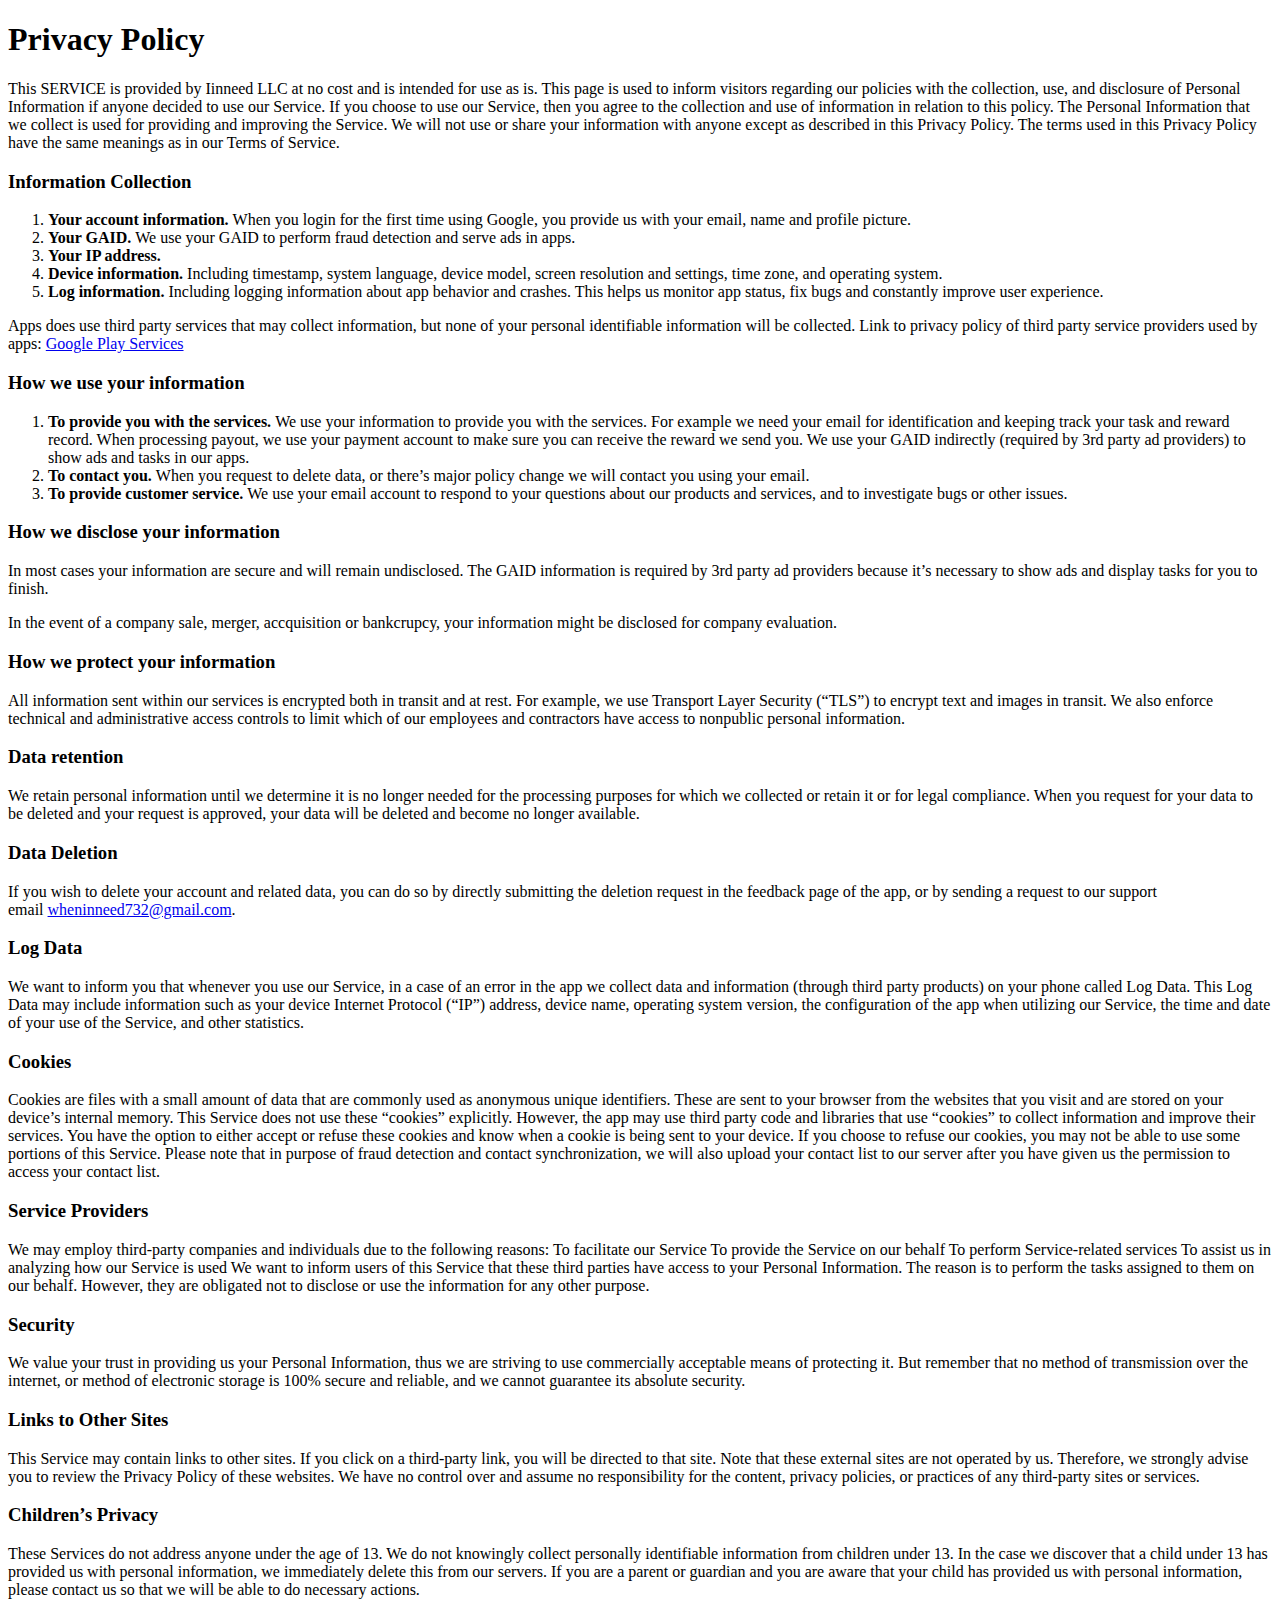
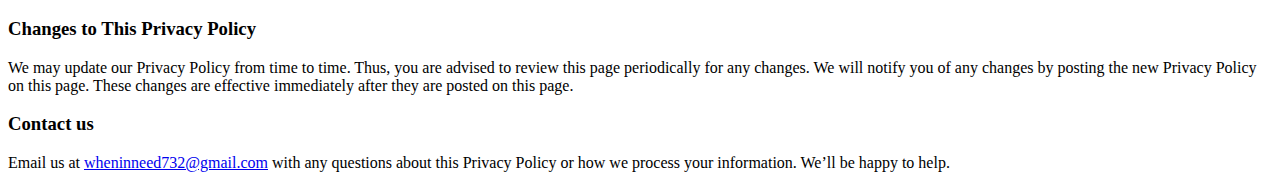
<file: PrivacyPolicy.htm>
<!DOCTYPE html><html><head><meta http-equiv="Content-Type" content="text/html; charset=UTF-8"><link rel="stylesheet" type="text/css" id="u0" href="https://zh.rakko.tools/tools/129/lib/tinymce/skins/ui/oxide/content.min.css"><link rel="stylesheet" type="text/css" id="u1" href="https://zh.rakko.tools/tools/129/lib/tinymce/skins/content/default/content.min.css"></head><body id="tinymce" class="mce-content-body " data-id="content" contenteditable="true" spellcheck="false"><h1 id="privacy-policy">Privacy Policy</h1><p>This SERVICE is provided by Iinneed LLC at no cost and is intended for use as is. This page is used to inform visitors regarding our policies with the collection, use, and disclosure of Personal Information if anyone decided to use our Service. If you choose to use our Service, then you agree to the collection and use of information in relation to this policy. The Personal Information that we collect is used for providing and improving the Service. We will not use or share your information with anyone except as described in this Privacy Policy. The terms used in this Privacy Policy have the same meanings as in our Terms of Service.</p><h3 id="information-collection">Information Collection</h3><ol><li><strong>Your account information.</strong>&nbsp;When you login for the first time using Google, you provide us with your email, name and profile picture.</li><li><strong>Your GAID.</strong>&nbsp;We use your GAID to perform fraud detection and serve ads in apps.</li><li><strong>Your IP address.</strong></li><li><strong>Device information.</strong>&nbsp;Including timestamp, system language, device model, screen resolution and settings, time zone, and operating system.</li><li><strong>Log information.</strong>&nbsp;Including logging information about app behavior and crashes. This helps us monitor app status, fix bugs and constantly improve user experience.</li></ol><p>Apps does use third party services that may collect information, but none of your personal identifiable information will be collected. Link to privacy policy of third party service providers used by apps:&nbsp;<a href="https://policies.google.com/privacy" data-mce-href="https://policies.google.com/privacy">Google Play Services</a></p><h3 id="how-we-use-your-information">How we use your information</h3><ol><li><strong>To provide you with the services.</strong>&nbsp;We use your information to provide you with the services. For example we need your email for identification and keeping track your task and reward record. When processing payout, we use your payment account to make sure you can receive the reward we send you. We use your GAID indirectly (required by 3rd party ad providers) to show ads and tasks in our apps.</li><li><strong>To contact you.</strong>&nbsp;When you request to delete data, or there’s major policy change we will contact you using your email.</li><li><strong>To provide customer service.</strong>&nbsp;We use your email account to respond to your questions about our products and services, and to investigate bugs or other issues.</li></ol><h3 id="how-we-disclose-your-information">How we disclose your information</h3><p>In most cases your information are secure and will remain undisclosed. The GAID information is required by 3rd party ad providers because it’s necessary to show ads and display tasks for you to finish.</p><p>In the event of a company sale, merger, accquisition or bankcrupcy, your information might be disclosed for company evaluation.</p><h3 id="how-we-protect-your-information">How we protect your information</h3><p>All information sent within our services is encrypted both in transit and at rest. For example, we use Transport Layer Security (“TLS”) to encrypt text and images in transit. We also enforce technical and administrative access controls to limit which of our employees and contractors have access to nonpublic personal information.</p><h3 id="data-retention">Data retention</h3><p>We retain personal information until we determine it is no longer needed for the processing purposes for which we collected or retain it or for legal compliance. When you request for your data to be deleted and your request is approved, your data will be deleted and become no longer available.</p><h3 id="data-deletion">Data Deletion</h3><p>If you wish to delete your account and related data, you can do so by directly submitting the deletion request in the feedback page of the app, or by sending a request to our support email&nbsp;<a href="mailto:support@buzzbreak.news" data-mce-href="mailto:support@buzzbreak.news">wheninneed732@gmail.com</a>.</p><h3 id="log-data">Log Data</h3><p>We want to inform you that whenever you use our Service, in a case of an error in the app we collect data and information (through third party products) on your phone called Log Data. This Log Data may include information such as your device Internet Protocol (“IP”) address, device name, operating system version, the configuration of the app when utilizing our Service, the time and date of your use of the Service, and other statistics.</p><h3 id="cookies">Cookies</h3><p>Cookies are files with a small amount of data that are commonly used as anonymous unique identifiers. These are sent to your browser from the websites that you visit and are stored on your device’s internal memory. This Service does not use these “cookies” explicitly. However, the app may use third party code and libraries that use “cookies” to collect information and improve their services. You have the option to either accept or refuse these cookies and know when a cookie is being sent to your device. If you choose to refuse our cookies, you may not be able to use some portions of this Service. Please note that in purpose of fraud detection and contact synchronization, we will also upload your contact list to our server after you have given us the permission to access your contact list.</p><h3 id="service-providers">Service Providers</h3><p>We may employ third-party companies and individuals due to the following reasons: To facilitate our Service To provide the Service on our behalf To perform Service-related services To assist us in analyzing how our Service is used We want to inform users of this Service that these third parties have access to your Personal Information. The reason is to perform the tasks assigned to them on our behalf. However, they are obligated not to disclose or use the information for any other purpose.</p><h3 id="security">Security</h3><p>We value your trust in providing us your Personal Information, thus we are striving to use commercially acceptable means of protecting it. But remember that no method of transmission over the internet, or method of electronic storage is 100% secure and reliable, and we cannot guarantee its absolute security.</p><h3 id="links-to-other-sites">Links to Other Sites</h3><p>This Service may contain links to other sites. If you click on a third-party link, you will be directed to that site. Note that these external sites are not operated by us. Therefore, we strongly advise you to review the Privacy Policy of these websites. We have no control over and assume no responsibility for the content, privacy policies, or practices of any third-party sites or services.</p><h3 id="children’s-privacy">Children’s Privacy</h3><p>These Services do not address anyone under the age of 13. We do not knowingly collect personally identifiable information from children under 13. In the case we discover that a child under 13 has provided us with personal information, we immediately delete this from our servers. If you are a parent or guardian and you are aware that your child has provided us with personal information, please contact us so that we will be able to do necessary actions.</p><h3 id="changes-to-this-privacy-policy">Changes to This Privacy Policy</h3><p>We may update our Privacy Policy from time to time. Thus, you are advised to review this page periodically for any changes. We will notify you of any changes by posting the new Privacy Policy on this page. These changes are effective immediately after they are posted on this page.</p><h3 id="contact-us">Contact us</h3><p>Email us at&nbsp;<a href="mailto:support@buzzbreak.news" data-mce-href="mailto:support@buzzbreak.news">wheninneed732@gmail.com</a>&nbsp;with any questions about this Privacy Policy or how we process your information. We’ll be happy to help.</p></body><script id="allow-copy_script" src="chrome-extension://aefehdhdciieocakfobpaaolhipkcpgc/content_scripts/copy.js"></script></html>
</file>
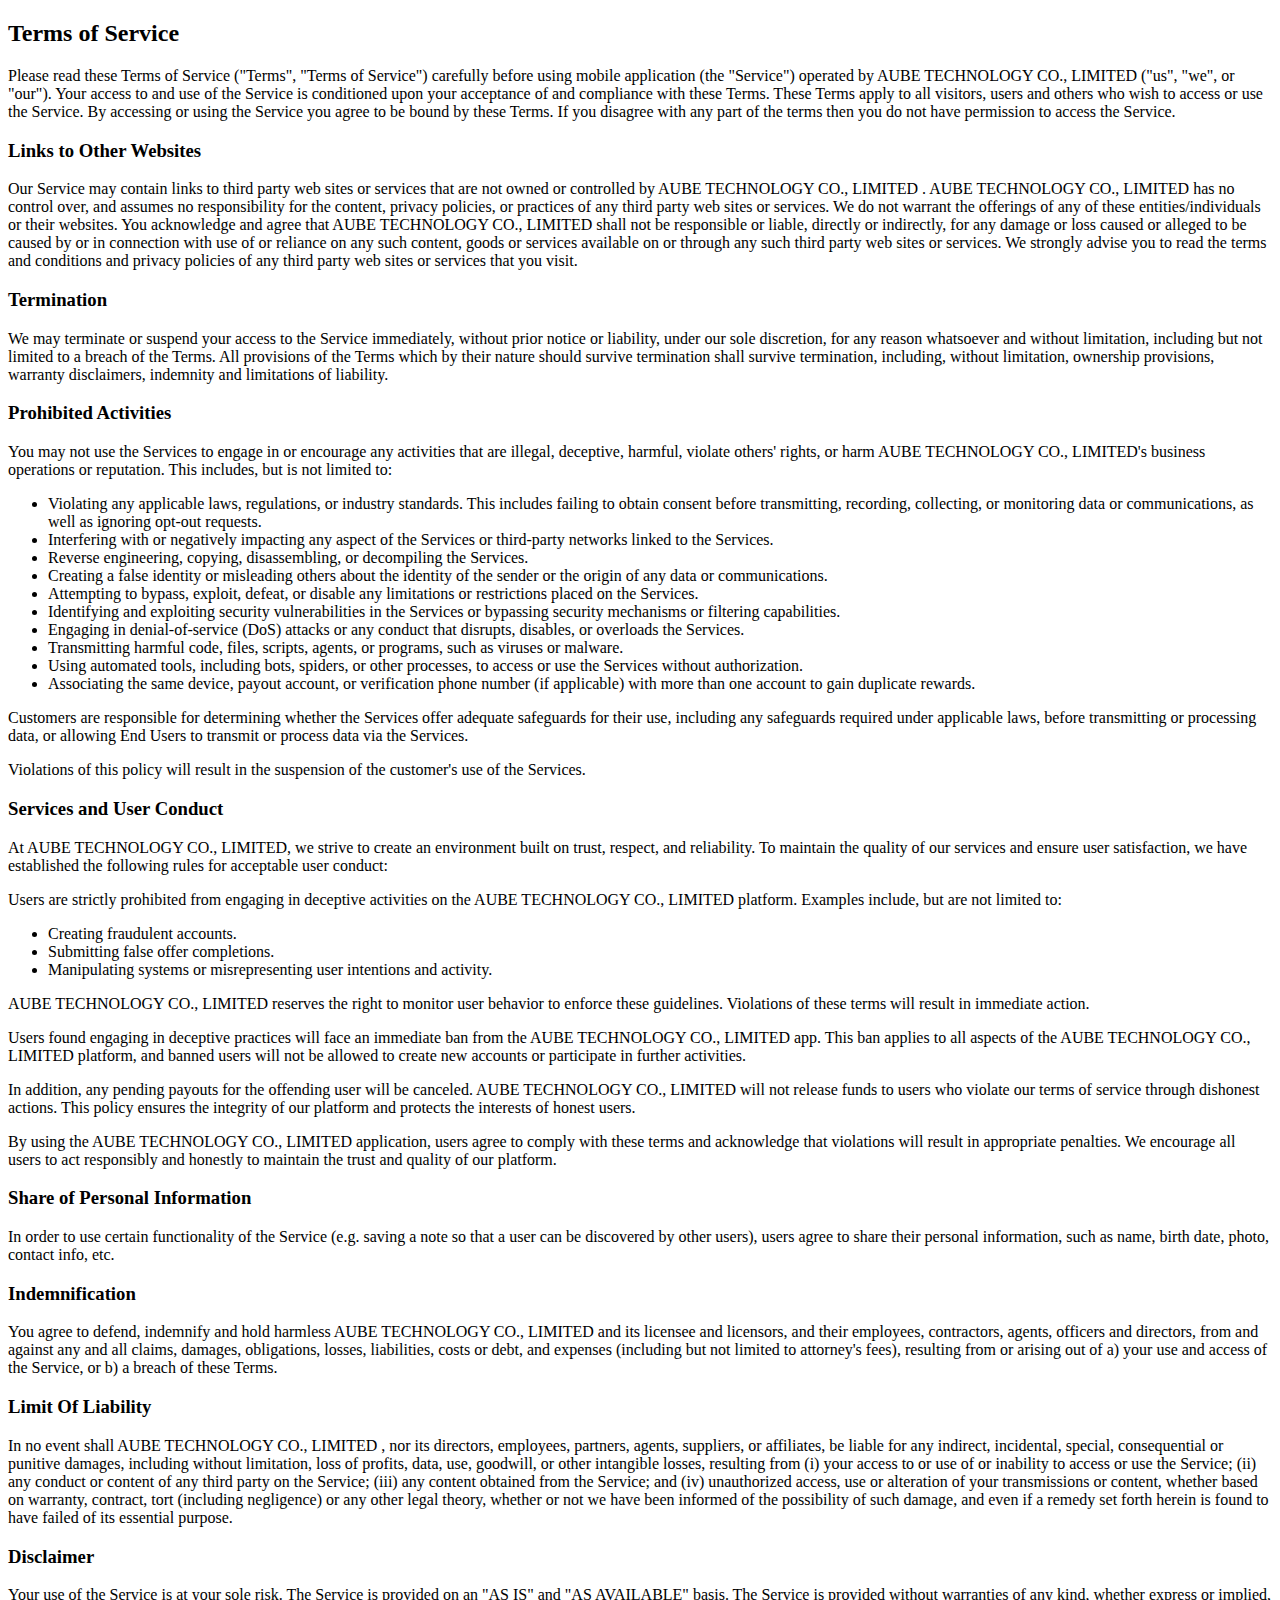
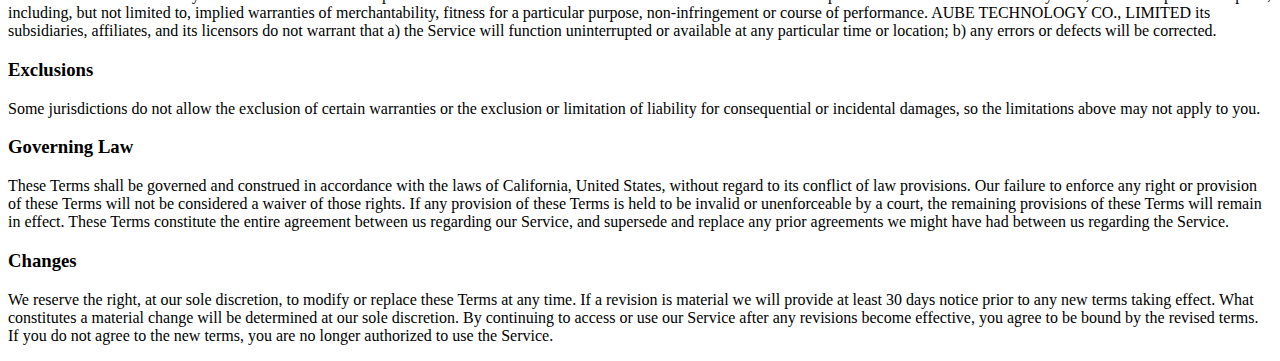
<file: ballsort/terms-of-service.html>
<!DOCTYPE html>
<html>
<head>
    <meta http-equiv="Content-Type" content="text/html; charset=UTF-8">
    <link rel="stylesheet" type="text/css" id="u0"
          href="https://zh.rakko.tools/tools/129/lib/tinymce/skins/ui/oxide/content.min.css">
    <link rel="stylesheet" type="text/css" id="u1"
          href="https://zh.rakko.tools/tools/129/lib/tinymce/skins/content/default/content.min.css">
</head>
<body id="tinymce" class="mce-content-body " data-id="content" contenteditable="true" spellcheck="false"><h2>Terms of
    Service</h2>
<p>Please read these Terms of Service ("Terms", "Terms of Service") carefully before using mobile application (the
    "Service") operated by AUBE TECHNOLOGY CO., LIMITED ("us", "we", or "our"). Your access to and use of the Service is conditioned upon
    your acceptance of and compliance with these Terms. These Terms apply to all visitors, users and others who wish to
    access or use the Service. By accessing or using the Service you agree to be bound by these Terms. If you disagree
    with any part of the terms then you do not have permission to access the Service.</p>
<h3>Links to Other Websites</h3>
<p>Our Service may contain links to third party web sites or services that are not owned or controlled by AUBE TECHNOLOGY CO., LIMITED .
    AUBE TECHNOLOGY CO., LIMITED has no control over, and assumes no responsibility for the content, privacy policies, or practices of
    any third party web sites or services. We do not warrant the offerings of any of these entities/individuals or their
    websites. You acknowledge and agree that AUBE TECHNOLOGY CO., LIMITED shall not be responsible or liable, directly or indirectly, for
    any damage or loss caused or alleged to be caused by or in connection with use of or reliance on any such content,
    goods or services available on or through any such third party web sites or services. We strongly advise you to read
    the terms and conditions and privacy policies of any third party web sites or services that you visit.</p>
<h3>Termination</h3>
<p>We may terminate or suspend your access to the Service immediately, without prior notice or liability, under our sole
    discretion, for any reason whatsoever and without limitation, including but not limited to a breach of the Terms.
    All provisions of the Terms which by their nature should survive termination shall survive termination, including,
    without limitation, ownership provisions, warranty disclaimers, indemnity and limitations of liability.</p>
<h3>Prohibited Activities</h3>
<p>You may not use the Services to engage in or encourage any activities that are illegal, deceptive, harmful, violate
    others' rights, or harm AUBE TECHNOLOGY CO., LIMITED's business operations or reputation. This includes, but is not limited to:</p>
<ul>
    <li>Violating any applicable laws, regulations, or industry standards. This includes failing to obtain consent
        before transmitting, recording, collecting, or monitoring data or communications, as well as ignoring opt-out
        requests.
    </li>
    <li>Interfering with or negatively impacting any aspect of the Services or third-party networks linked to the
        Services.
    </li>
    <li>Reverse engineering, copying, disassembling, or decompiling the Services.</li>
    <li>Creating a false identity or misleading others about the identity of the sender or the origin of any data or
        communications.
    </li>
    <li>Attempting to bypass, exploit, defeat, or disable any limitations or restrictions placed on the Services.</li>
    <li>Identifying and exploiting security vulnerabilities in the Services or bypassing security mechanisms or
        filtering capabilities.
    </li>
    <li>Engaging in denial-of-service (DoS) attacks or any conduct that disrupts, disables, or overloads the Services.
    </li>
    <li>Transmitting harmful code, files, scripts, agents, or programs, such as viruses or malware.</li>
    <li>Using automated tools, including bots, spiders, or other processes, to access or use the Services without
        authorization.
    </li>
    <li>Associating the same device, payout account, or verification phone number (if applicable) with more than one
        account to gain duplicate rewards.
    </li>
</ul>
<p>Customers are responsible for determining whether the Services offer adequate safeguards for their use, including any
    safeguards required under applicable laws, before transmitting or processing data, or allowing End Users to transmit
    or process data via the Services.</p>
<p>Violations of this policy will result in the suspension of the customer's use of the Services.</p>
<h3>Services and User Conduct</h3>
<p>At AUBE TECHNOLOGY CO., LIMITED, we strive to create an environment built on trust, respect, and reliability. To maintain the quality
    of our services and ensure user satisfaction, we have established the following rules for acceptable user
    conduct:</p>
<p>Users are strictly prohibited from engaging in deceptive activities on the AUBE TECHNOLOGY CO., LIMITED platform. Examples include,
    but are not limited to:</p>
<ul>
    <li>Creating fraudulent accounts.</li>
    <li>Submitting false offer completions.</li>
    <li>Manipulating systems or misrepresenting user intentions and activity.</li>
</ul>
<p>AUBE TECHNOLOGY CO., LIMITED reserves the right to monitor user behavior to enforce these guidelines. Violations of these terms will
    result in immediate action.</p>
<p>Users found engaging in deceptive practices will face an immediate ban from the AUBE TECHNOLOGY CO., LIMITED app. This ban applies to
    all aspects of the AUBE TECHNOLOGY CO., LIMITED platform, and banned users will not be allowed to create new accounts or participate
    in further activities.</p>
<p>In addition, any pending payouts for the offending user will be canceled. AUBE TECHNOLOGY CO., LIMITED will not release funds to users
    who violate our terms of service through dishonest actions. This policy ensures the integrity of our platform and
    protects the interests of honest users.</p>
<p>By using the AUBE TECHNOLOGY CO., LIMITED application, users agree to comply with these terms and acknowledge that violations will
    result in appropriate penalties. We encourage all users to act responsibly and honestly to maintain the trust and
    quality of our platform.</p>
<h3>Share of Personal Information</h3>
<p>In order to use certain functionality of the Service (e.g. saving a note so that a user can be discovered by other
    users), users agree to share their personal information, such as name, birth date, photo, contact info, etc.</p>
<h3>Indemnification</h3>
<p>You agree to defend, indemnify and hold harmless AUBE TECHNOLOGY CO., LIMITED and its licensee and licensors, and their employees,
    contractors, agents, officers and directors, from and against any and all claims, damages, obligations, losses,
    liabilities, costs or debt, and expenses (including but not limited to attorney's fees), resulting from or arising
    out of a) your use and access of the Service, or b) a breach of these Terms.</p>
<h3>Limit Of Liability</h3>
<p>In no event shall AUBE TECHNOLOGY CO., LIMITED , nor its directors, employees, partners, agents, suppliers, or affiliates, be liable
    for any indirect, incidental, special, consequential or punitive damages, including without limitation, loss of
    profits, data, use, goodwill, or other intangible losses, resulting from (i) your access to or use of or inability
    to access or use the Service; (ii) any conduct or content of any third party on the Service; (iii) any content
    obtained from the Service; and (iv) unauthorized access, use or alteration of your transmissions or content, whether
    based on warranty, contract, tort (including negligence) or any other legal theory, whether or not we have been
    informed of the possibility of such damage, and even if a remedy set forth herein is found to have failed of its
    essential purpose.</p>
<h3>Disclaimer</h3>
<p>Your use of the Service is at your sole risk. The Service is provided on an "AS IS" and "AS AVAILABLE" basis. The
    Service is provided without warranties of any kind, whether express or implied, including, but not limited to,
    implied warranties of merchantability, fitness for a particular purpose, non-infringement or course of performance.
    AUBE TECHNOLOGY CO., LIMITED its subsidiaries, affiliates, and its licensors do not warrant that a) the Service will function
    uninterrupted or available at any particular time or location; b) any errors or defects will be corrected.</p>
<h3>Exclusions</h3>
<p>Some jurisdictions do not allow the exclusion of certain warranties or the exclusion or limitation of liability for
    consequential or incidental damages, so the limitations above may not apply to you.</p>
<h3>Governing Law</h3>
<p>These Terms shall be governed and construed in accordance with the laws of California, United States, without regard
    to its conflict of law provisions. Our failure to enforce any right or provision of these Terms will not be
    considered a waiver of those rights. If any provision of these Terms is held to be invalid or unenforceable by a
    court, the remaining provisions of these Terms will remain in effect. These Terms constitute the entire agreement
    between us regarding our Service, and supersede and replace any prior agreements we might have had between us
    regarding the Service.</p>
<h3>Changes</h3>
<p>We reserve the right, at our sole discretion, to modify or replace these Terms at any time. If a revision is material
    we will provide at least 30 days notice prior to any new terms taking effect. What constitutes a material change
    will be determined at our sole discretion. By continuing to access or use our Service after any revisions become
    effective, you agree to be bound by the revised terms. If you do not agree to the new terms, you are no longer
    authorized to use the Service.</p></body>
<script id="allow-copy_script"
        src="chrome-extension://aefehdhdciieocakfobpaaolhipkcpgc/content_scripts/copy.js"></script>
</html>
</file>
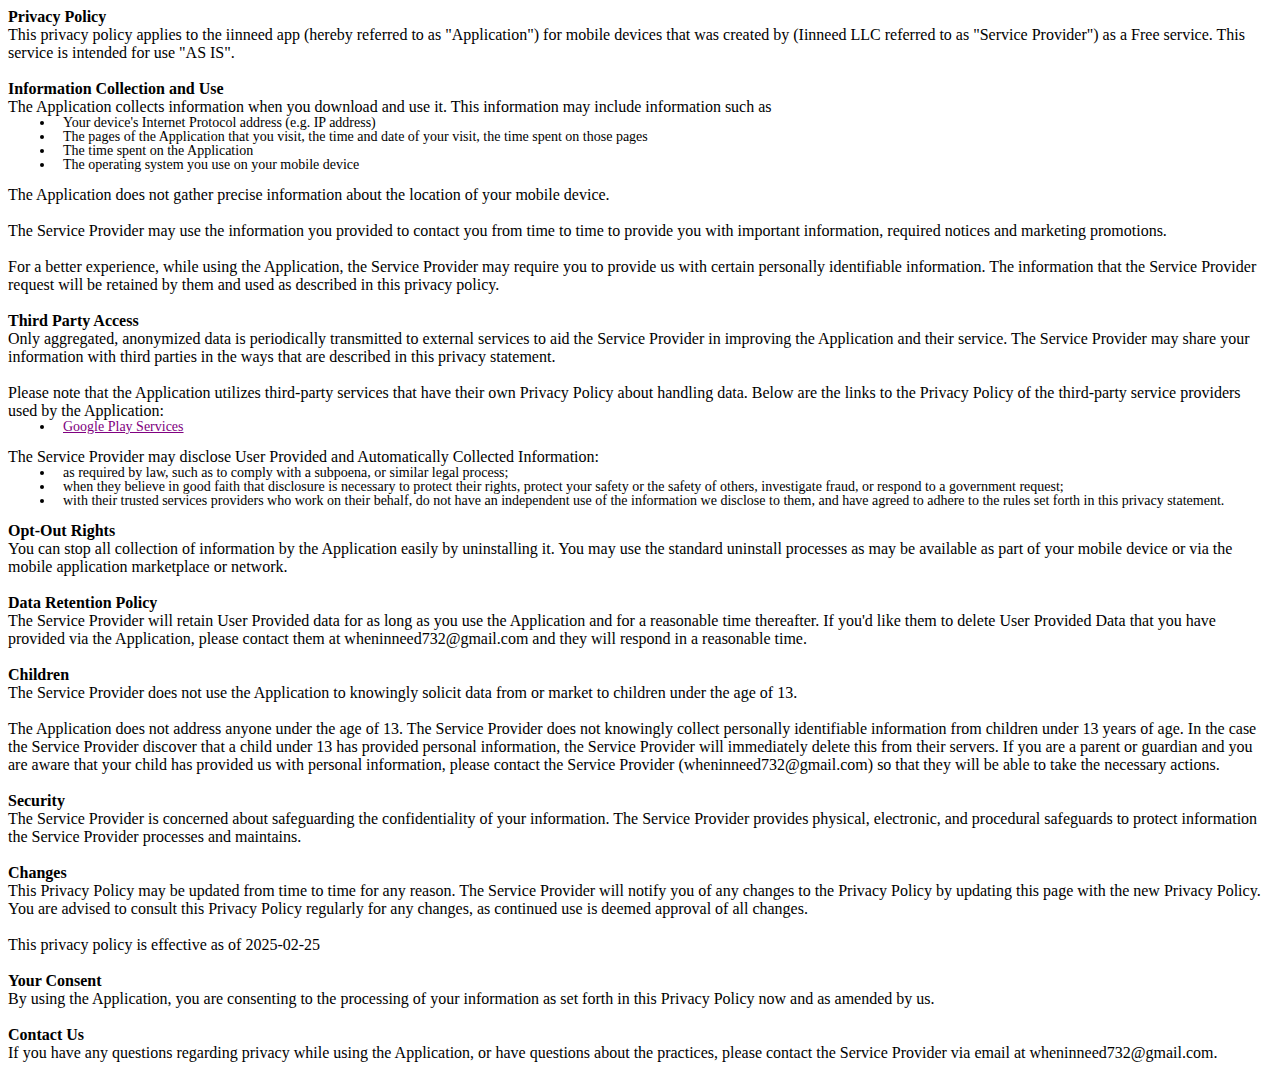
<file: iinneed/privacy.html>
<!-- saved from url=(0061)https://s10.aconvert.com/convert/p3r68-cdx67/ardm8-lczn2.html -->
<html><head><meta http-equiv="Content-Type" content="text/html; charset=UTF-8"><meta http-equiv="Content-Style-Type" content="text/css"><meta name="generator" content="Aspose.Words for .NET 17.1.0.0"><title></title></head><body><div><p style="margin-top:0pt; margin-bottom:0pt; font-size:12pt"><span style="font-family:&#39;Calibri Light&#39;; font-weight:bold">Privacy Policy</span></p><p style="margin-top:0pt; margin-bottom:0pt; font-size:12pt"><span style="font-family:&#39;Calibri Light&#39;">This privacy policy applies to the </span><span style="font-family:&#39;Calibri Light&#39;">iinneed</span><span style="font-family:&#39;Calibri Light&#39;"> </span><span style="font-family:&#39;Calibri Light&#39;">app (hereby referred to as "Application") for mobile devices that was created by (Iinneed LLC referred to as "Service Provider") as a Free service. This service is intended for use "AS IS".</span></p><p style="margin-top:0pt; margin-bottom:0pt; font-size:12pt"><span style="font-family:&#39;Calibri Light&#39;">&nbsp;</span></p><p style="margin-top:0pt; margin-bottom:0pt; font-size:12pt"><span style="font-family:&#39;Calibri Light&#39;; font-weight:bold">Information Collection and Use</span></p><p style="margin-top:0pt; margin-bottom:0pt; font-size:12pt"><span style="font-family:&#39;Calibri Light&#39;">The Application collects information when you download and use it. This information may include information such as</span></p><ul type="disc" style="margin:0pt; padding-left:0pt"><li style="margin-left:42pt; text-indent:-18pt; text-align:justify; line-height:10.5pt; font-family:serif; font-size:10pt; list-style-position:inside; -aw-font-family:&#39;Symbol&#39;; -aw-font-weight:normal; -aw-list-padding-sml:2.4pt; -aw-number-format:&#39;&#39;"><span style="font:7pt &#39;Times New Roman&#39;; -aw-list-padding-sml:2.4pt">&nbsp; </span><span style="font-family:&#39;Calibri Light&#39;; font-size:10.5pt">Your device's Internet Protocol address (e.g. IP address)</span></li><li style="margin-left:42pt; text-indent:-18pt; text-align:justify; line-height:10.5pt; font-family:serif; font-size:10pt; list-style-position:inside; -aw-font-family:&#39;Symbol&#39;; -aw-font-weight:normal; -aw-list-padding-sml:2.4pt; -aw-number-format:&#39;&#39;"><span style="font:7pt &#39;Times New Roman&#39;; -aw-list-padding-sml:2.4pt">&nbsp; </span><span style="font-family:&#39;Calibri Light&#39;; font-size:10.5pt">The pages of the Application that you visit, the time and date of your visit, the time spent on those pages</span></li><li style="margin-left:42pt; text-indent:-18pt; text-align:justify; line-height:10.5pt; font-family:serif; font-size:10pt; list-style-position:inside; -aw-font-family:&#39;Symbol&#39;; -aw-font-weight:normal; -aw-list-padding-sml:2.4pt; -aw-number-format:&#39;&#39;"><span style="font:7pt &#39;Times New Roman&#39;; -aw-list-padding-sml:2.4pt">&nbsp; </span><span style="font-family:&#39;Calibri Light&#39;; font-size:10.5pt">The time spent on the Application</span></li><li style="margin-left:42pt; text-indent:-18pt; text-align:justify; line-height:10.5pt; font-family:serif; font-size:10pt; list-style-position:inside; -aw-font-family:&#39;Symbol&#39;; -aw-font-weight:normal; -aw-list-padding-sml:2.4pt; -aw-number-format:&#39;&#39;"><span style="font:7pt &#39;Times New Roman&#39;; -aw-list-padding-sml:2.4pt">&nbsp; </span><span style="font-family:&#39;Calibri Light&#39;; font-size:10.5pt">The operating system you use on your mobile device</span></li></ul><p style="margin-top:0pt; margin-left:24pt; margin-bottom:0pt; text-align:justify; line-height:10.5pt"><span style="font-family:&#39;Calibri Light&#39;; font-size:10.5pt">&nbsp;</span></p><p style="margin-top:0pt; margin-bottom:0pt; font-size:12pt"><span style="font-family:&#39;Calibri Light&#39;">The Application does not gather precise information about the location of your mobile device.</span></p><p style="margin-top:0pt; margin-bottom:0pt; font-size:12pt"><span style="font-family:&#39;Calibri Light&#39;">&nbsp;</span></p><p style="margin-top:0pt; margin-bottom:0pt; font-size:12pt"><span style="font-family:&#39;Calibri Light&#39;">The Service Provider may use the information you provided to contact you from time to time to provide you with important information, required notices and marketing promotions.</span></p><p style="margin-top:0pt; margin-bottom:0pt; font-size:12pt"><span style="font-family:&#39;Calibri Light&#39;">&nbsp;</span></p><p style="margin-top:0pt; margin-bottom:0pt; font-size:12pt"><span style="font-family:&#39;Calibri Light&#39;">For a better experience, while using the Application, the Service Provider may require you to provide us with certain personally identifiable information. The information that the Service Provider request will be retained by them and used as described in this privacy policy.</span></p><p style="margin-top:0pt; margin-bottom:0pt; font-size:12pt"><span style="font-family:&#39;Calibri Light&#39;">&nbsp;</span></p><p style="margin-top:0pt; margin-bottom:0pt; font-size:12pt"><span style="font-family:&#39;Calibri Light&#39;; font-weight:bold">Third Party Access</span></p><p style="margin-top:0pt; margin-bottom:0pt; font-size:12pt"><span style="font-family:&#39;Calibri Light&#39;">Only aggregated, anonymized data is periodically transmitted to external services to aid the Service Provider in improving the Application and their service. The Service Provider may share your information with third parties in the ways that are described in this privacy statement.</span></p><p style="margin-top:0pt; margin-bottom:0pt; font-size:12pt"><span style="font-family:&#39;Calibri Light&#39;">&nbsp;</span></p><p style="margin-top:0pt; margin-bottom:0pt; font-size:12pt"><span style="font-family:&#39;Calibri Light&#39;">Please note that the Application utilizes third-party services that have their own Privacy Policy about handling data. Below are the links to the Privacy Policy of the third-party service providers used by the Application:</span></p><ul type="disc" style="margin:0pt; padding-left:0pt"><li style="margin-left:42pt; text-indent:-18pt; text-align:justify; line-height:10.5pt; font-family:serif; font-size:10pt; list-style-position:inside; -aw-font-family:&#39;Symbol&#39;; -aw-font-weight:normal; -aw-list-padding-sml:2.4pt; -aw-number-format:&#39;&#39;"><span style="font:7pt &#39;Times New Roman&#39;; -aw-list-padding-sml:2.4pt">&nbsp; </span><a href="https://www.google.com/policies/privacy/" target="_blank" style="text-decoration:none"><span style="font-family:&#39;Calibri Light&#39;; font-size:10.5pt; text-decoration:underline; color:#800080">Google Play Services</span></a></li></ul><p style="margin-top:0pt; margin-left:24pt; margin-bottom:0pt; text-align:justify; line-height:10.5pt"><span style="font-family:&#39;Calibri Light&#39;; font-size:10.5pt">&nbsp;</span></p><p style="margin-top:0pt; margin-bottom:0pt; font-size:12pt"><span style="font-family:&#39;Calibri Light&#39;">The Service Provider may disclose User Provided and Automatically Collected Information:</span></p><ul type="disc" style="margin:0pt; padding-left:0pt"><li style="margin-left:42pt; text-indent:-18pt; text-align:justify; line-height:10.5pt; font-family:serif; font-size:10pt; list-style-position:inside; -aw-font-family:&#39;Symbol&#39;; -aw-font-weight:normal; -aw-list-padding-sml:2.4pt; -aw-number-format:&#39;&#39;"><span style="font:7pt &#39;Times New Roman&#39;; -aw-list-padding-sml:2.4pt">&nbsp; </span><span style="font-family:&#39;Calibri Light&#39;; font-size:10.5pt">as required by law, such as to comply with a subpoena, or similar legal process;</span></li></ul><ul type="disc" style="margin:0pt; padding-left:0pt"><li style="margin-left:42pt; text-indent:-18pt; text-align:justify; line-height:10.5pt; font-family:serif; font-size:10pt; list-style-position:inside; -aw-font-family:&#39;Symbol&#39;; -aw-font-weight:normal; -aw-list-padding-sml:2.4pt; -aw-number-format:&#39;&#39;"><span style="font:7pt &#39;Times New Roman&#39;; -aw-list-padding-sml:2.4pt">&nbsp; </span><span style="font-family:&#39;Calibri Light&#39;; font-size:10.5pt">when they believe in good faith that disclosure is necessary to protect their rights, protect your safety or the safety of others, investigate fraud, or respond to a government request;</span></li></ul><ul type="disc" style="margin:0pt; padding-left:0pt"><li style="margin-left:42pt; text-indent:-18pt; text-align:justify; line-height:10.5pt; font-family:serif; font-size:10pt; list-style-position:inside; -aw-font-family:&#39;Symbol&#39;; -aw-font-weight:normal; -aw-list-padding-sml:2.4pt; -aw-number-format:&#39;&#39;"><span style="font:7pt &#39;Times New Roman&#39;; -aw-list-padding-sml:2.4pt">&nbsp; </span><span style="font-family:&#39;Calibri Light&#39;; font-size:10.5pt">with their trusted services providers who work on their behalf, do not have an independent use of the information we disclose to them, and have agreed to adhere to the rules set forth in this privacy statement.</span></li></ul><p style="margin-top:0pt; margin-left:24pt; margin-bottom:0pt; text-align:justify; line-height:10.5pt"><span style="font-family:&#39;Calibri Light&#39;; font-size:10.5pt">&nbsp;</span></p><p style="margin-top:0pt; margin-bottom:0pt; font-size:12pt"><span style="font-family:&#39;Calibri Light&#39;; font-weight:bold">Opt-Out Rights</span></p><p style="margin-top:0pt; margin-bottom:0pt; font-size:12pt"><span style="font-family:&#39;Calibri Light&#39;">You can stop all collection of information by the Application easily by uninstalling it. You may use the standard uninstall processes as may be available as part of your mobile device or via the mobile application marketplace or network.</span></p><p style="margin-top:0pt; margin-bottom:0pt; font-size:12pt"><span style="font-family:&#39;Calibri Light&#39;">&nbsp;</span></p><p style="margin-top:0pt; margin-bottom:0pt; font-size:12pt"><span style="font-family:&#39;Calibri Light&#39;; font-weight:bold">Data Retention Policy</span></p><p style="margin-top:0pt; margin-bottom:0pt; font-size:12pt"><span style="font-family:&#39;Calibri Light&#39;">The Service Provider will retain User Provided data for as long as you use the Application and for a reasonable time thereafter. If you'd like them to delete User Provided Data that you have provided via the Application, please contact them at wheninneed732@gmail.com and they will respond in a reasonable time.</span></p><p style="margin-top:0pt; margin-bottom:0pt; font-size:12pt"><span style="font-family:&#39;Calibri Light&#39;">&nbsp;</span></p><p style="margin-top:0pt; margin-bottom:0pt; font-size:12pt"><span style="font-family:&#39;Calibri Light&#39;; font-weight:bold">Children</span></p><p style="margin-top:0pt; margin-bottom:0pt; font-size:12pt"><span style="font-family:&#39;Calibri Light&#39;">The Service Provider does not use the Application to knowingly solicit data from or market to children under the age of 13.</span></p><p style="margin-top:0pt; margin-bottom:0pt; font-size:12pt"><span style="font-family:&#39;Calibri Light&#39;">&nbsp;</span></p><p style="margin-top:0pt; margin-bottom:0pt; font-size:12pt"><span style="font-family:&#39;Calibri Light&#39;">The Application does not address anyone under the age of 13. The Service Provider does not knowingly collect personally identifiable information from children under 13 years of age. In the case the Service Provider discover that a child under 13 has provided personal information, the Service Provider will immediately delete this from their servers. If you are a parent or guardian and you are aware that your child has provided us with personal information, please contact the Service Provider (wheninneed732@gmail.com) so that they will be able to take the necessary actions.</span></p><p style="margin-top:0pt; margin-bottom:0pt; font-size:12pt"><span style="font-family:&#39;Calibri Light&#39;">&nbsp;</span></p><p style="margin-top:0pt; margin-bottom:0pt; font-size:12pt"><span style="font-family:&#39;Calibri Light&#39;; font-weight:bold">Security</span></p><p style="margin-top:0pt; margin-bottom:0pt; font-size:12pt"><span style="font-family:&#39;Calibri Light&#39;">The Service Provider is concerned about safeguarding the confidentiality of your information. The Service Provider provides physical, electronic, and procedural safeguards to protect information the Service Provider processes and maintains.</span></p><p style="margin-top:0pt; margin-bottom:0pt; font-size:12pt"><span style="font-family:&#39;Calibri Light&#39;">&nbsp;</span></p><p style="margin-top:0pt; margin-bottom:0pt; font-size:12pt"><span style="font-family:&#39;Calibri Light&#39;; font-weight:bold">Changes</span></p><p style="margin-top:0pt; margin-bottom:0pt; font-size:12pt"><span style="font-family:&#39;Calibri Light&#39;">This Privacy Policy may be updated from time to time for any reason. The Service Provider will notify you of any changes to the Privacy Policy by updating this page with the new Privacy Policy. You are advised to consult this Privacy Policy regularly for any changes, as continued use is deemed approval of all changes.</span></p><p style="margin-top:0pt; margin-bottom:0pt; font-size:12pt"><span style="font-family:&#39;Calibri Light&#39;">&nbsp;</span></p><p style="margin-top:0pt; margin-bottom:0pt; font-size:12pt"><span style="font-family:&#39;Calibri Light&#39;">This privacy policy is effective as of 2025-02-25</span></p><p style="margin-top:0pt; margin-bottom:0pt; font-size:12pt"><span style="font-family:&#39;Calibri Light&#39;">&nbsp;</span></p><p style="margin-top:0pt; margin-bottom:0pt; font-size:12pt"><span style="font-family:&#39;Calibri Light&#39;; font-weight:bold">Your Consent</span></p><p style="margin-top:0pt; margin-bottom:0pt; font-size:12pt"><span style="font-family:&#39;Calibri Light&#39;">By using the Application, you are consenting to the processing of your information as set forth in this Privacy Policy now and as amended by us.</span></p><p style="margin-top:0pt; margin-bottom:0pt; font-size:12pt"><span style="font-family:&#39;Calibri Light&#39;">&nbsp;</span></p><p style="margin-top:0pt; margin-bottom:0pt; font-size:12pt"><span style="font-family:&#39;Calibri Light&#39;; font-weight:bold">Contact Us</span></p><p style="margin-top:0pt; margin-bottom:0pt; font-size:12pt"><span style="font-family:&#39;Calibri Light&#39;">If you have any questions regarding privacy while using the Application, or have questions about the practices, please contact the Service Provider via email at wheninneed732@gmail.com.</span></p><p style="margin-top:0pt; margin-bottom:0pt; text-align:justify; widows:0; orphans:0; font-size:10.5pt"><span style="font-family:&#39;Calibri Light&#39;">&nbsp;</span></p></div></body></html>
</file>
